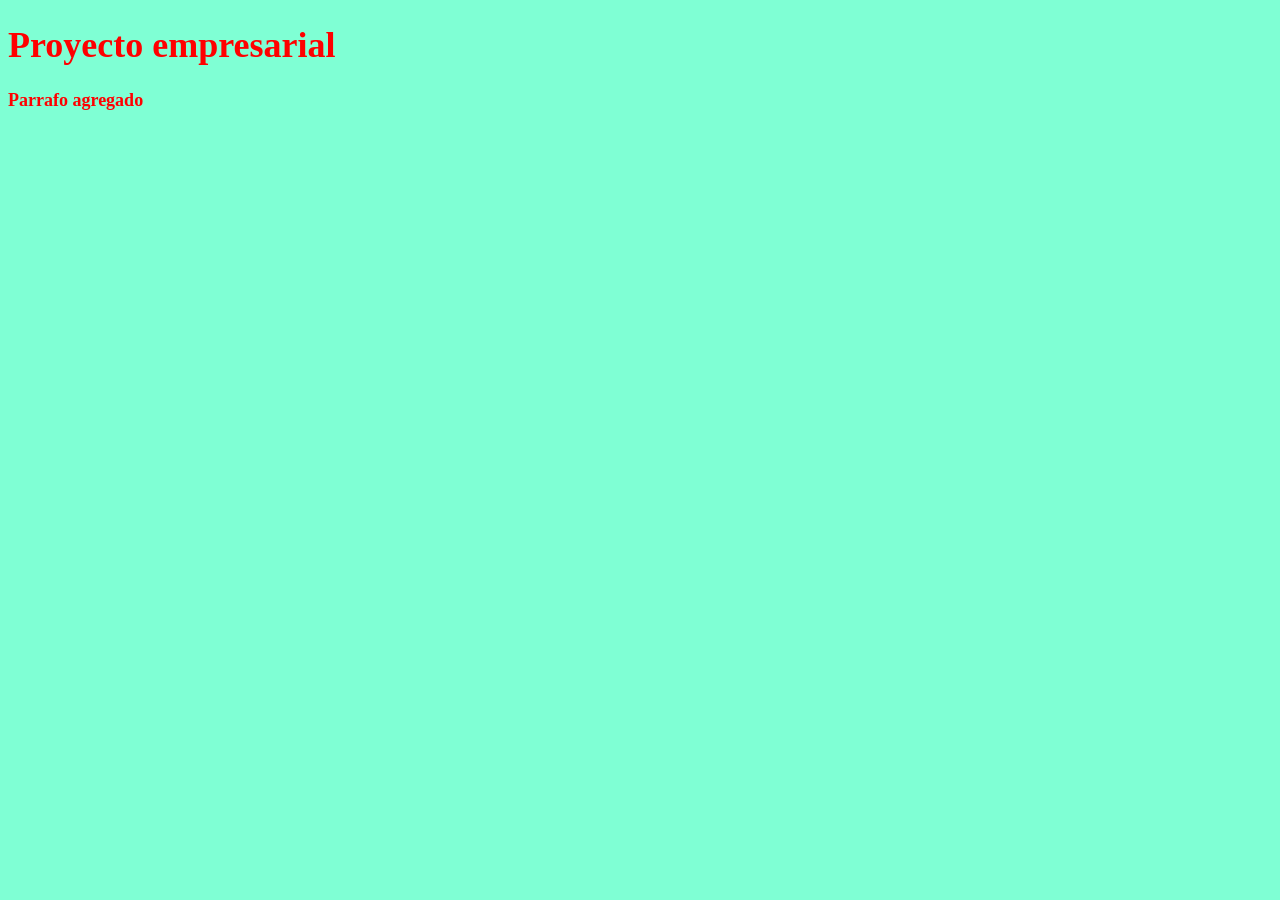
<file: index.html>
<!DOCTYPE html>
<html lang="en">
<head>
    <meta charset="UTF-8">
    <meta name="viewport" content="width=device-width, initial-scale=1.0">
    <title>Document</title>
    <link rel="stylesheet" href="styles.css">
</head>
<body>
    <h1>Proyecto empresarial</h1>
    <p>Parrafo agregado</p>
</body>
</html>
</file>
<file: styles.css>
body {
    background-color: aquamarine;
    font-weight: bold;
    color: red;
    font-size: 18px;
}
</file>
